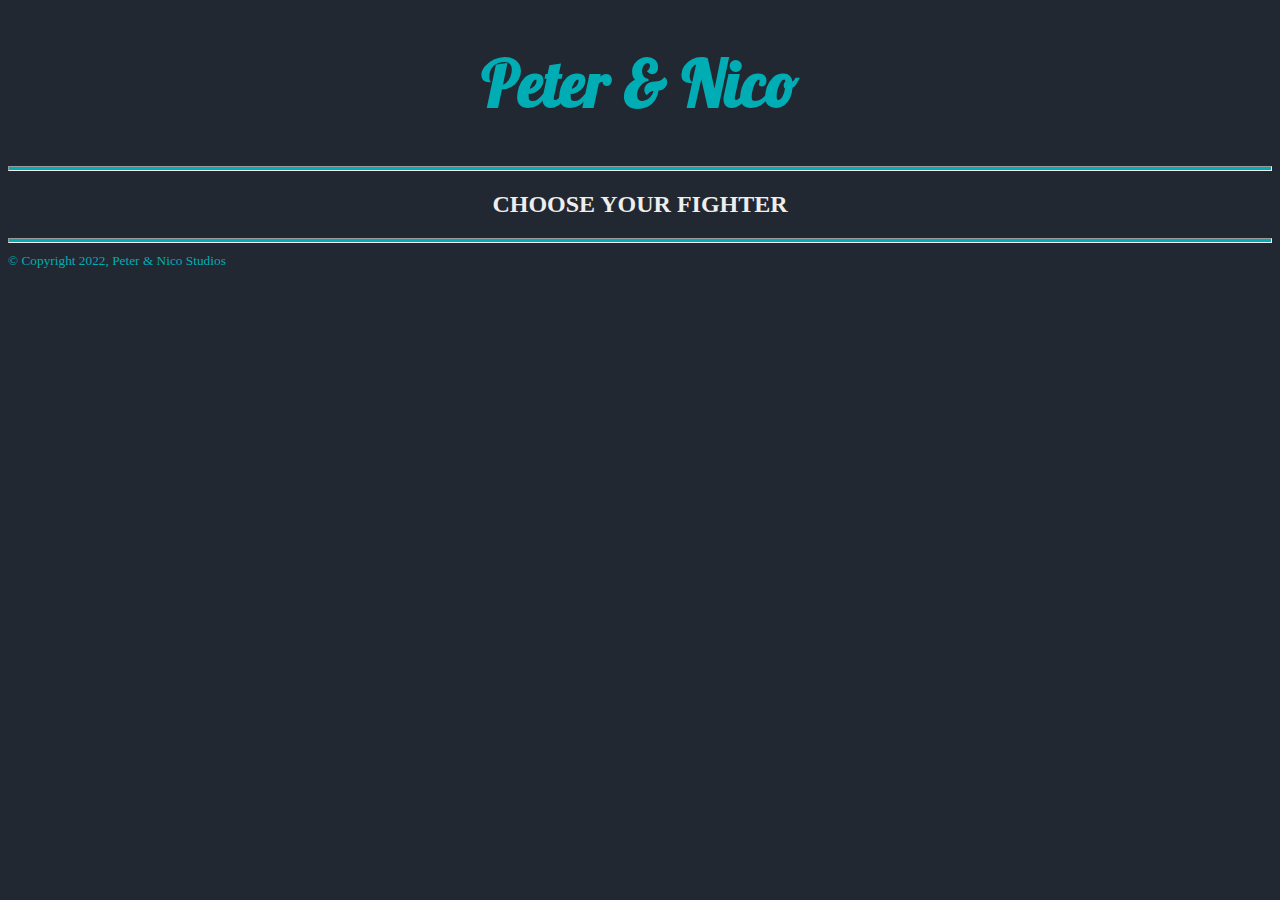
<file: src/index.html>
<!DOCTYPE html>
<html lang="en">
<head>
    <meta charset="UTF-8">
    <meta http-equiv="X-UA-Compatible" content="IE=edge">
    <meta name="viewport" content="width=device-width, initial-scale=1.0">
    <title>Peter & Nico</title>
    <link rel="preconnect" href="https://fonts.googleapis.com">
    <link rel="preconnect" href="https://fonts.gstatic.com" crossorigin>
    <link href="https://fonts.googleapis.com/css2?family=Lobster&display=swap" rel="stylesheet">
    <link rel="stylesheet" href="style.css">
</head>
<body>
    <header>
        <h1 id="page-title">Peter & Nico</h1>
    </header>
    <hr>
    <main>
        <h2 style="text-align: center;">CHOOSE YOUR FIGHTER</h2>
        <div class="row">
            <div class="column"></div>
            <div class="column"></div>
        </div>
    </main>
    <hr>
    <footer>    
        <small>&copy; Copyright 2022, Peter & Nico Studios</small>
    </footer>
    
    
</body>
</html>
</file>
<file: src/style.css>
body{
    background-color: #222831;
    color: #EEEEEE;
}

hr{
    background-color: #00ADB5;
    height: 3px;
}

header{
    font-family: 'Lobster', cursive;
    text-align: center;
    color: #00ADB5;
    font-size: xx-large;
}

footer{
    color: #00ADB5;
}
</file>
